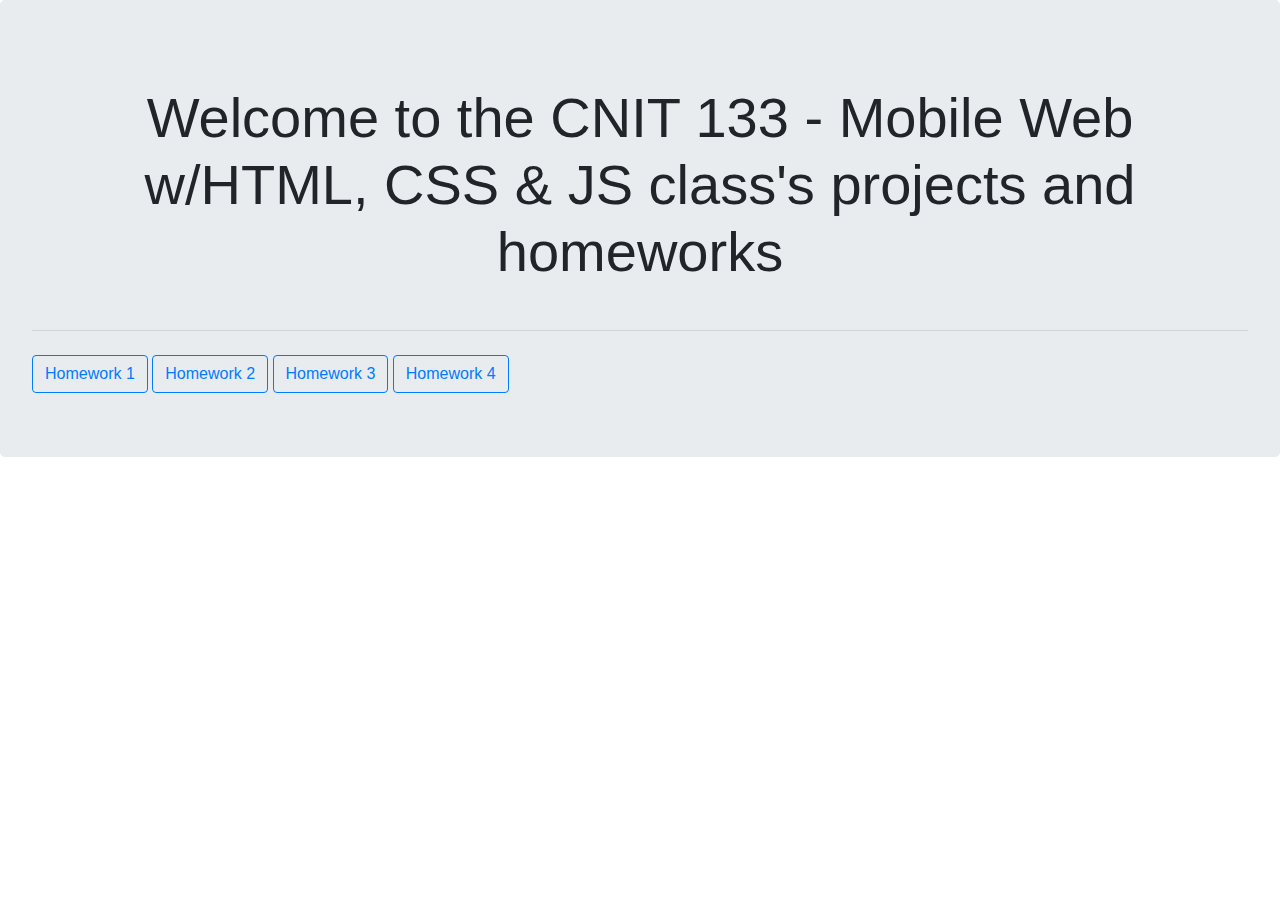
<file: index.html>
<!DOCTYPE html>
<html lang="en">
    <head>
        <meta charset="UTF-8" />
        <meta name="description" content="First Homework">
        <meta name="keywords" content="HTML, CSS">
        <meta name="author" content="Ricardo Picolli">
        <meta name="viewport" content="width=device-width, initial-scale=1.0">
        <title>Simple HTML & CSS Page</title>
        <link href="Homework1/style.css" rel="stylesheet" />
        <link rel="stylesheet" href="https://stackpath.bootstrapcdn.com/bootstrap/4.5.2/css/bootstrap.min.css" integrity="sha384-JcKb8q3iqJ61gNV9KGb8thSsNjpSL0n8PARn9HuZOnIxN0hoP+VmmDGMN5t9UJ0Z" crossorigin="anonymous">

    </head>
    <body>

        <div class="jumbotron">
            <h3 class="display-4"> Welcome to the CNIT 133 - Mobile Web w/HTML, CSS & JS class's projects and homeworks</h3>
            
            <hr class="my-4">
           
            <a href="Homework1/index.html" class="btn btn-outline-primary" role="button" aria-pressed="true">Homework 1</a>
            <a href="Homework2/index.html" class="btn btn-outline-primary" role="button" aria-pressed="true">Homework 2</a>
            <a href="Homework3/index.html" class="btn btn-outline-primary" role="button" aria-pressed="true">Homework 3</a>
            <a href="Homework4/index.html" class="btn btn-outline-primary" role="button" aria-pressed="true">Homework 4</a>
          </div>

    </body>
    </html>
</file>
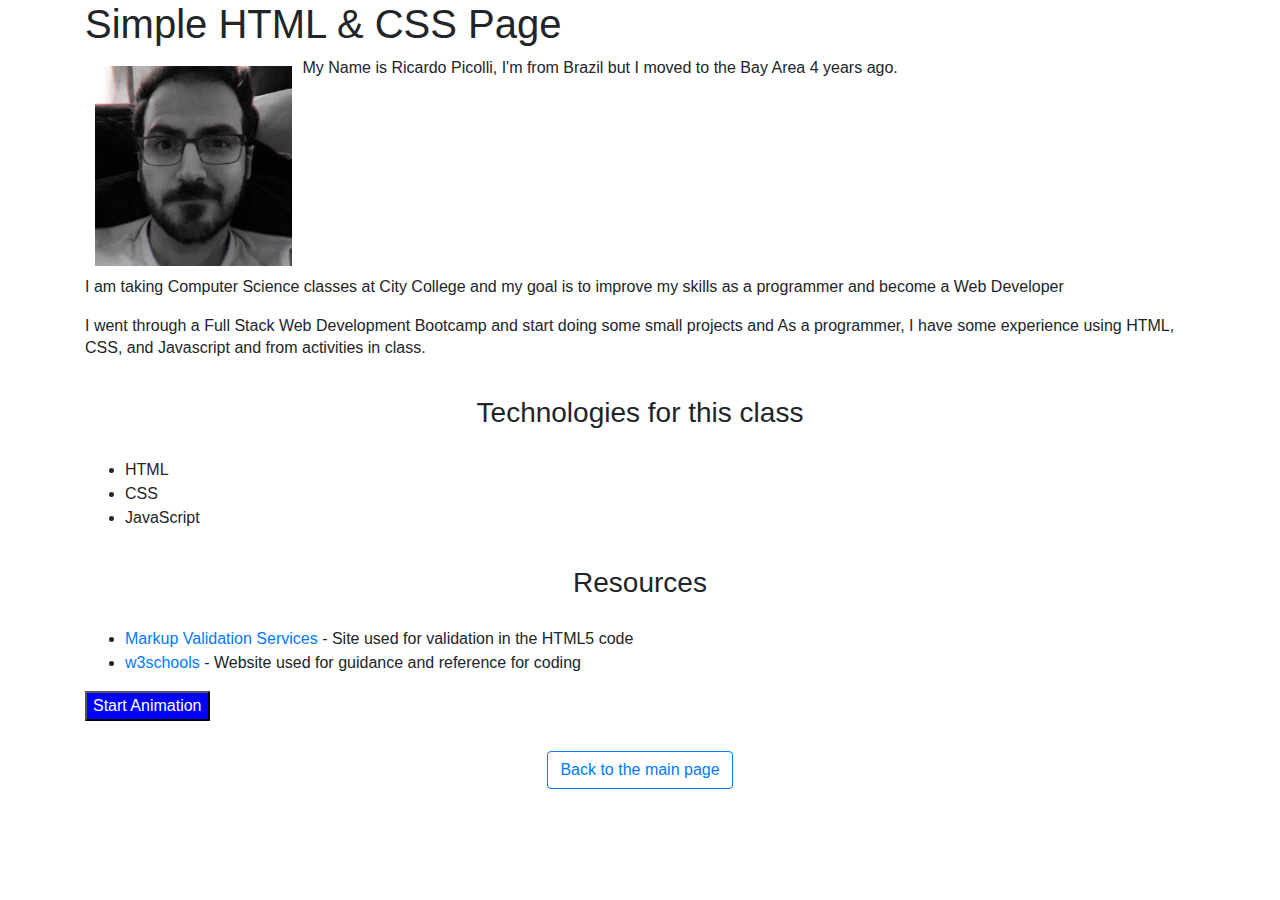
<file: Homework1/index.html>
<!DOCTYPE html>
<html lang="en">
    <head>
        <meta charset="UTF-8" />
        <meta name="description" content="First Homework">
        <meta name="keywords" content="HTML, CSS">
        <meta name="author" content="Ricardo Picolli">
        <meta name="viewport" content="width=device-width, initial-scale=1.0">
        <title>Simple HTML & CSS Page</title>
        <link href="style.css" rel="stylesheet" />
        <script src="https://ajax.googleapis.com/ajax/libs/jquery/3.5.1/jquery.min.js"></script>
        <link rel="stylesheet" href="https://stackpath.bootstrapcdn.com/bootstrap/4.5.2/css/bootstrap.min.css" integrity="sha384-JcKb8q3iqJ61gNV9KGb8thSsNjpSL0n8PARn9HuZOnIxN0hoP+VmmDGMN5t9UJ0Z" crossorigin="anonymous">
        <script src="script.js"></script>
    </head>
 
    <body>
        <div class="container">
            <h1>Simple HTML & CSS Page</h1>
                <div class="flex">
                    <div class="image">
                        <img src="myphoto.png" alt="My photo">
                    </div>
                    <div class="aboutMe">
                        <p>My Name is Ricardo Picolli, I'm from Brazil but I moved to the Bay Area 4 years ago.</p>
                    </div>
                </div>
                <div class="text">
                    <p>I am taking Computer Science classes at City College and my goal is to improve my skills as a programmer and become a Web Developer</p>
                    <p>I went through a Full Stack Web Development Bootcamp and start doing some small projects and As a programmer,  I have some experience using HTML, CSS, and Javascript and from activities in class. </p>
                </div>

            <h3>Technologies for this class</h3>

            <ul>
                <li>HTML</li>
                <li>CSS</li>
                <li>JavaScript</li>
            </ul>

            <h3>Resources</h3>

            <ul>
                <li><a href="https://validator.w3.org/">Markup Validation Services</a> - Site used for validation in the HTML5 code</li>
                <li><a href="https://www.w3schools.com/">w3schools</a> - Website used for guidance and reference for coding</li>
            </ul>

            <input type="button" id="jqueryEffect" value="Start Animation"/>

            <div class="hw1b"><a href="../index.html" class="btn btn-outline-primary" role="button" aria-pressed="true">Back to the main page</a></div>
        </div>
    </body>


</html>
</file>
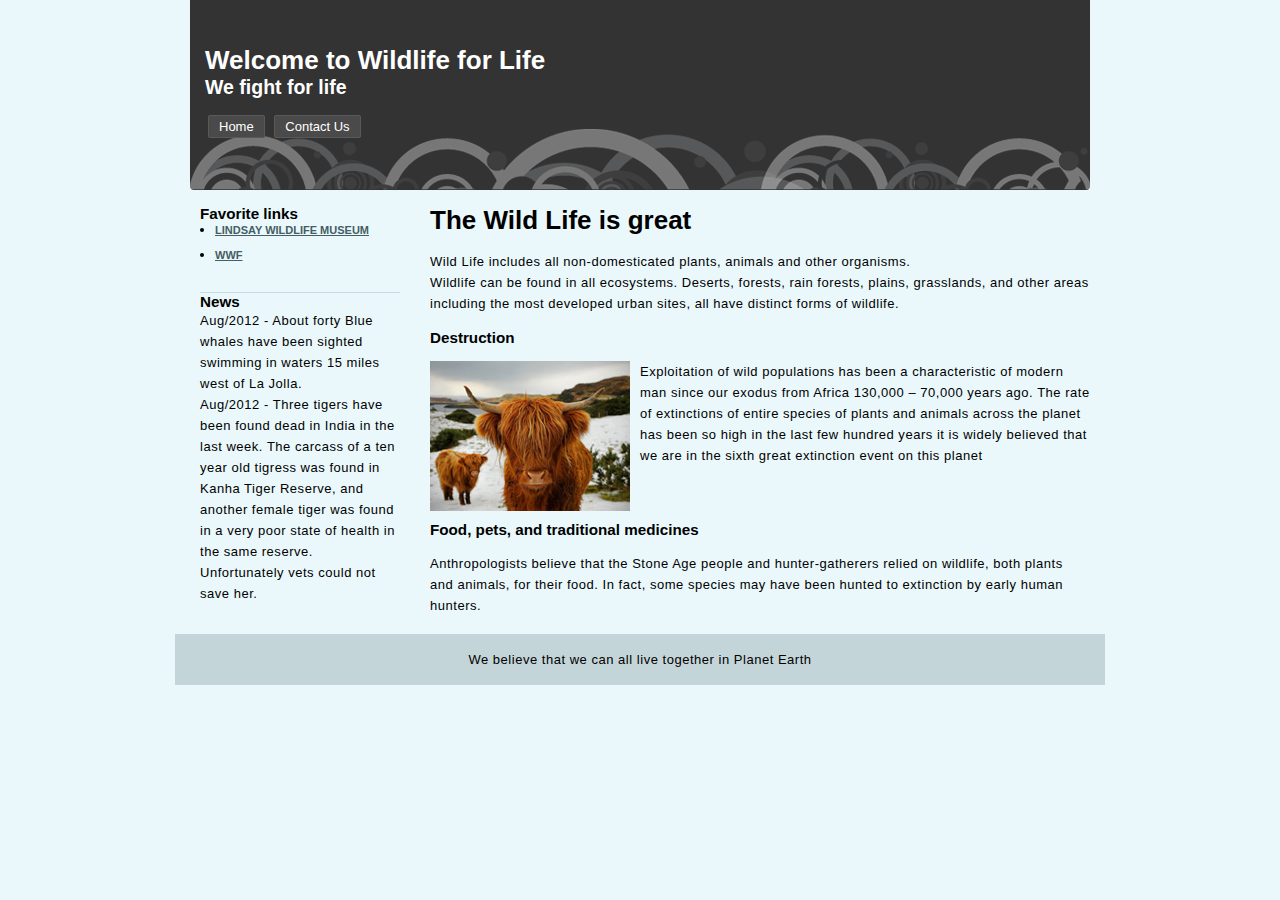
<file: Homework2/index.html>
<!DOCTYPE html>
<html lang="en">
<head>
<meta http-equiv="Content-Type" content="text/html; charset=UTF-8" />
<meta name="viewport" content="width=device-width, initial-scale=1.0">
<link rel="stylesheet" type="text/css" href="style.css" />
<title>Wild Life</title>
</head>

<body>
    <header>
        <h1>Welcome to Wildlife for Life</h1>
        <h2>We fight for life</h2>
        
        <ul class="navigation">
            <li><a href="index.html" title="home">Home</a></li>
            <li><a href="#" title="contact">Contact Us</a></li>
        </ul>
    </header>
    
    <div class="content">
    
        <div class="col-right">
            
            <h1>The Wild Life is great</h1><br />
            <p>Wild Life includes all non-domesticated plants, animals and other organisms.</p>
            <p>Wildlife can be found in all ecosystems. Deserts, forests, rain forests, plains, grasslands, and other areas including the most developed urban sites, all have distinct forms of wildlife.</p><br />
            
            <h3>Destruction</h3>
            <br />
            <!-- <div class="flex"> -->
                <img src="images/img1.jpg" class="float-left" alt="alternative text.  This text is for screen readers or in the instance an image can't load, a description of what should have been here." />
                <p>Exploitation of wild populations has been a characteristic of modern man since our exodus from Africa 130,000 – 70,000 years ago. The rate of extinctions of entire species of plants and animals across the planet has been so high in the last few hundred years it is widely believed that we are in the sixth great extinction event on this planet</p>
            <!-- </div> -->
            <br />
            
            <h3 class="clear">Food, pets, and traditional medicines</h3><br />
            <p>Anthropologists believe that the Stone Age people and hunter-gatherers relied on wildlife, both plants and animals, for their food. In fact, some species may have been hunted to extinction by early human hunters.</p>
        </div>
        
        <div class="sidebar-left">
            <h3>Favorite links</h3>
            <ul class="list">
                <li><a href="http://wildlife-museum.org/" title="Lindsay Wildlife Museum">Lindsay Wildlife Museum</a></li>
                <li><a href="http://www.worldwildlife.org/home-full.html" title="WWF">WWF</a></li>
            </ul>
            
            <h3>News</h3>
            <p>Aug/2012 - About forty Blue whales have been sighted swimming in waters 15 miles west of La Jolla.</p>
            <p>Aug/2012 - Three tigers have been found dead in India in the last week. The carcass of a ten year old tigress was found in Kanha Tiger Reserve, and another female tiger was found in a very poor state of health in the same reserve. Unfortunately vets could not save her.</p>
        </div>
        <br class="clear" />  <!-- this code is clearing the floats from the above divs.  See what happens when you take it away to really learn what clear does... -->
    </div>
    <footer>
        <p>We believe that we can all live together in Planet Earth</p>
    </footer>
</body>
</html>
</file>
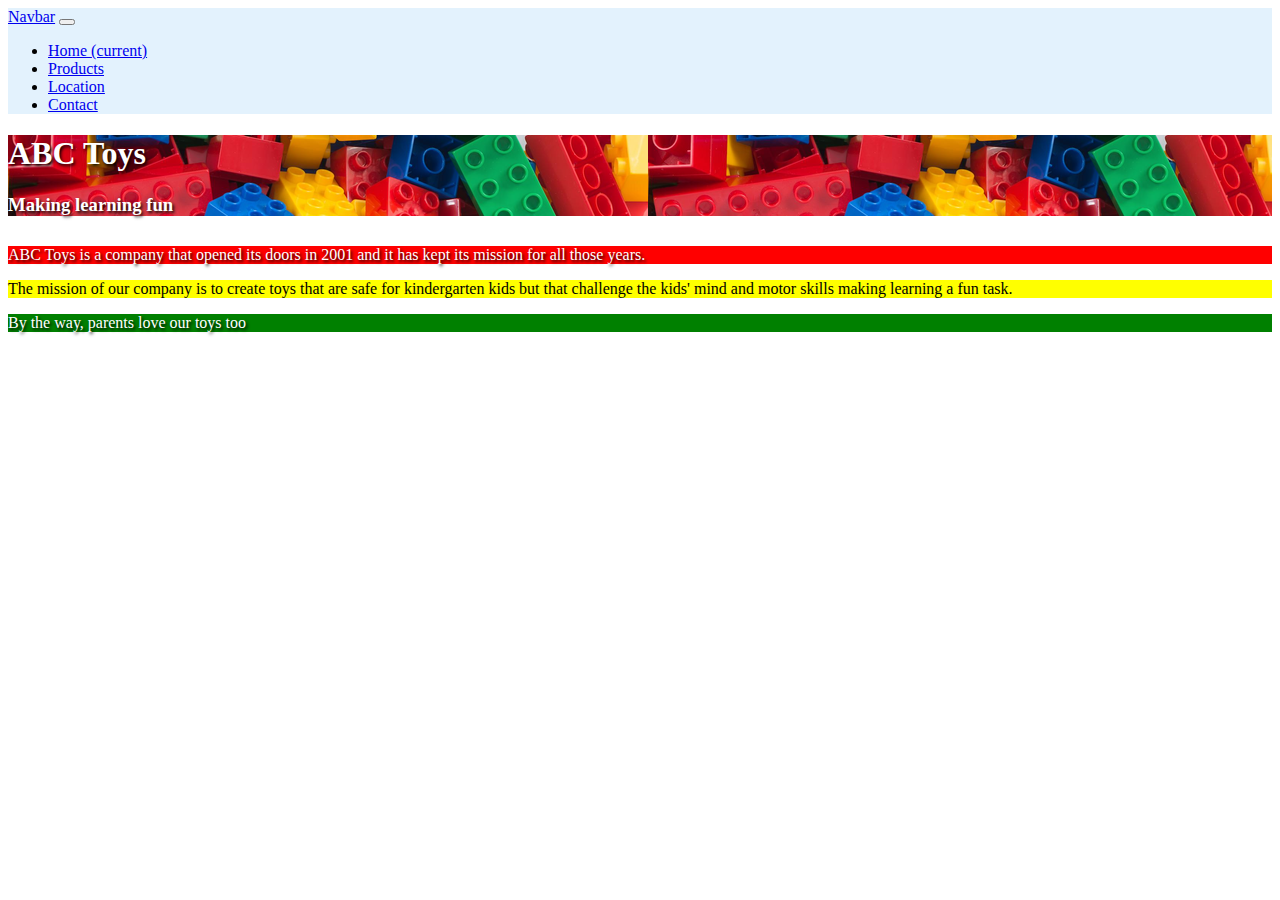
<file: Homework3/index.html>
<!DOCTYPE html>
<html lang="en">
<head>
  <meta charset="UTF-8" />
  <title>ABC Toys</title>
  <link rel="stylesheet" href="https://cdn.jsdelivr.net/npm/bootstrap@4.5.3/dist/css/bootstrap.min.css" integrity="sha384-TX8t27EcRE3e/ihU7zmQxVncDAy5uIKz4rEkgIXeMed4M0jlfIDPvg6uqKI2xXr2" crossorigin="anonymous">
  <script src="https://code.jquery.com/jquery-3.5.1.slim.min.js" integrity="sha384-DfXdz2htPH0lsSSs5nCTpuj/zy4C+OGpamoFVy38MVBnE+IbbVYUew+OrCXaRkfj" crossorigin="anonymous"></script>
  <script src="https://cdn.jsdelivr.net/npm/bootstrap@4.5.3/dist/js/bootstrap.bundle.min.js" integrity="sha384-ho+j7jyWK8fNQe+A12Hb8AhRq26LrZ/JpcUGGOn+Y7RsweNrtN/tE3MoK7ZeZDyx" crossorigin="anonymous"></script>
  <link rel="stylesheet" type="text/css" href="style.css" />

</head>

<body>

  <nav class="navbar navbar-expand-lg navbar-light " style="background-color: #e3f2fd;">
      <a class="navbar-brand" href="index.html">Navbar</a>
      <button class="navbar-toggler" type="button" data-toggle="collapse" data-target="#navbarNavDropdown" aria-controls="navbarNavDropdown" aria-expanded="false" aria-label="Toggle navigation">
        <span class="navbar-toggler-icon"></span>
      </button>
      <div class="collapse navbar-collapse" id="navbarNavDropdown">
        <ul class="navbar-nav justify-content-end">
          <li class="nav-item active">
            <a class="nav-link" href="index.html">Home <span class="sr-only">(current)</span></a>
          </li>
          <li class="nav-item">
            <a class="nav-link" href="products.html">Products</a>
          </li>
          <!-- <li class="nav-item">
            <a class="nav-link" href="tips.html">Tips</a>
          </li> -->
          <li class="nav-item">
            <a class="nav-link" href="location.html">Location</a>
          </li>
          <li class="nav-item">
            <a class="nav-link" href="contact.html">Contact</a>
          </li>
        </ul>
      </div>
    
  </nav>
  
  <div class="jumbotron text-center toybg">
    <h1>ABC Toys</h1>
    <h3>Making learning fun</h3>
  </div>
  
  <div class="container">
    <div class="row">
      <div class="col-sm-4 redli">
        <p>ABC Toys is a company that opened its doors in 2001 and it has kept its mission for all those years.</p>
      </div>
      <div class="col-sm-4 yellowli">
        <p>The mission of our company is to create toys that are safe for kindergarten kids but that challenge the kids' mind and motor skills making learning a fun task.</p>
      </div>
      <div class="col-sm-4 greenli">
        <p>By the way, parents love our toys too</p>
      <div class="col-sm-4">


</body>

</html>
</file>
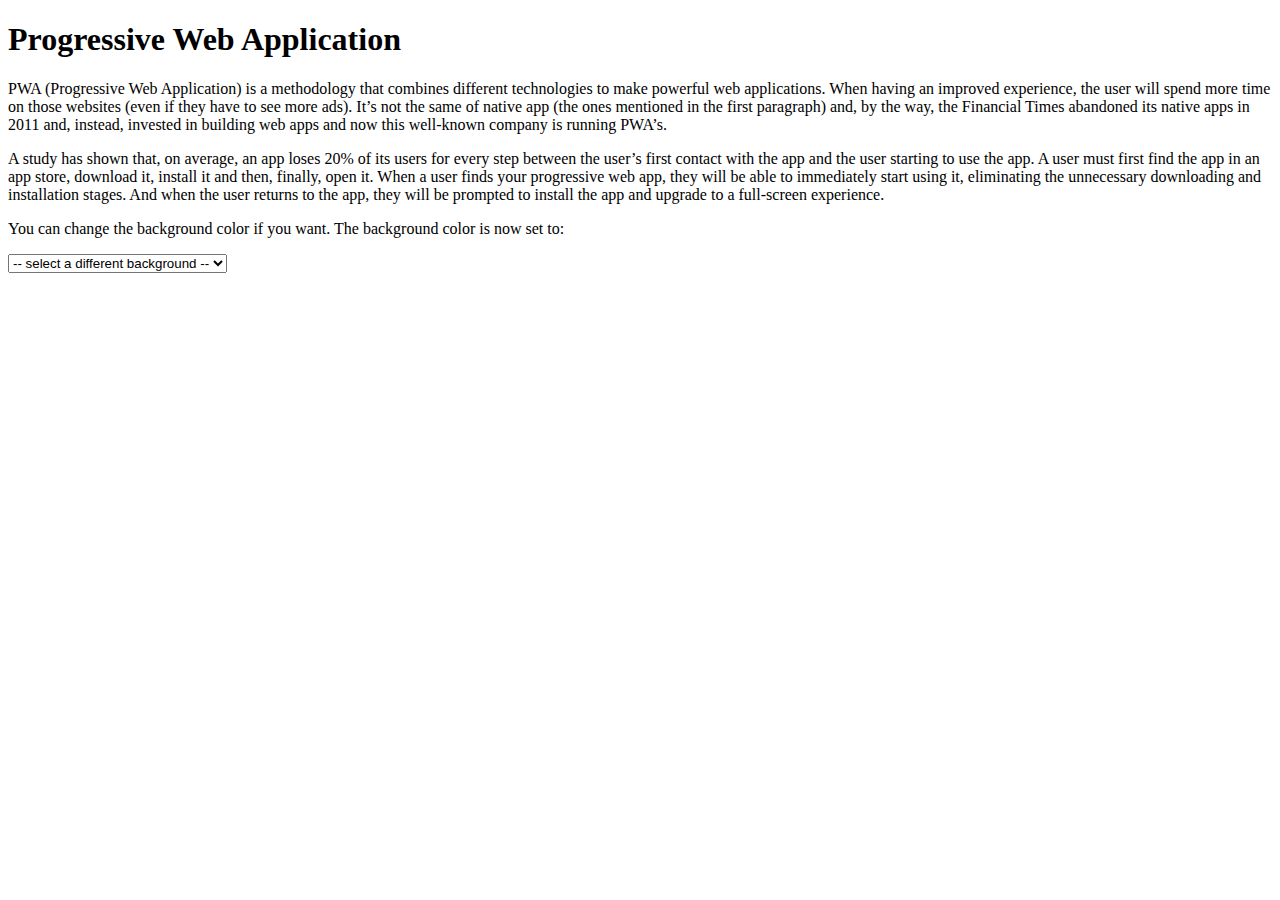
<file: Homework4/index.html>
<!DOCTYPE html>
<html lang="en">
<head>
  <meta charset="UTF-8" />
  <meta name="viewport" content="width=device-width, initial-scale=1.0">
  <meta http-equiv="X-UA-Compatible" content="ie=edge">
  <link rel="manifest" href="manifest.json">
  <meta name="apple-mobile-web-app-status-bar" content="#aa7700">
  <meta name="theme-color" content="#FF31C4">
  <title>Progressive Web Application</title>
<script>
//     function colorbg() {

//         var x = document.getElementById("selectbox");
//         var bgcolor = x.options[x.selectedIndex].value;
//         document.body.style.backgroundColor=bgcolor;
// }

function changeTheme() {
    var e = document.getElementById("themes");
    var theme = e.options[e.selectedIndex].value;
    document.body.style.backgroundImage = "url(" + theme + ")";

}

</script>
<style>
    body {
        background-repeat: no-repeat;
        background-size: cover;
    }
    /* .lightblue {
        background-color: lightblue;
    }
    .yellow {
        background-color: yellow;
    }
    .green {
        background-color: lightgreen;
    } */
</style>
</head>
<body>
    <h1>Progressive Web Application</h1>
    <p>PWA (Progressive Web Application) is a methodology that combines different technologies to make powerful web applications. When having an improved experience, the user will spend more time on those websites (even if they have to see more ads). It’s not the same of native app (the ones mentioned in the first paragraph) and, by the way, the Financial Times abandoned its native apps in 2011 and, instead, invested in building web apps and now this well-known company is running PWA’s.</p>
    <p>A study has shown that, on average, an app loses 20% of its users for every step between the user’s first contact with the app and the user starting to use the app. A user must first find the app in an app store, download it, install it and then, finally, open it. When a user finds your progressive web app, they will be able to immediately start using it, eliminating the unnecessary downloading and installation stages. And when the user returns to the app, they will be prompted to install the app and upgrade to a full-screen experience.</p>

    <p>You can change the background color if you want. The background color is now set to:</p>
    <select id="themes" onChange="changeTheme()">
        <option value="" selected disabled hidden> -- select a different background --</option>
        <option class="lightblue" value="image/lightblue.jpg">Light Blue</option>
        <option class="yellow" value="image/lightgold.jpg">Light Gold</option>
    </select>


    <script src="index.js"></script>    
</body>
</html>
</file>
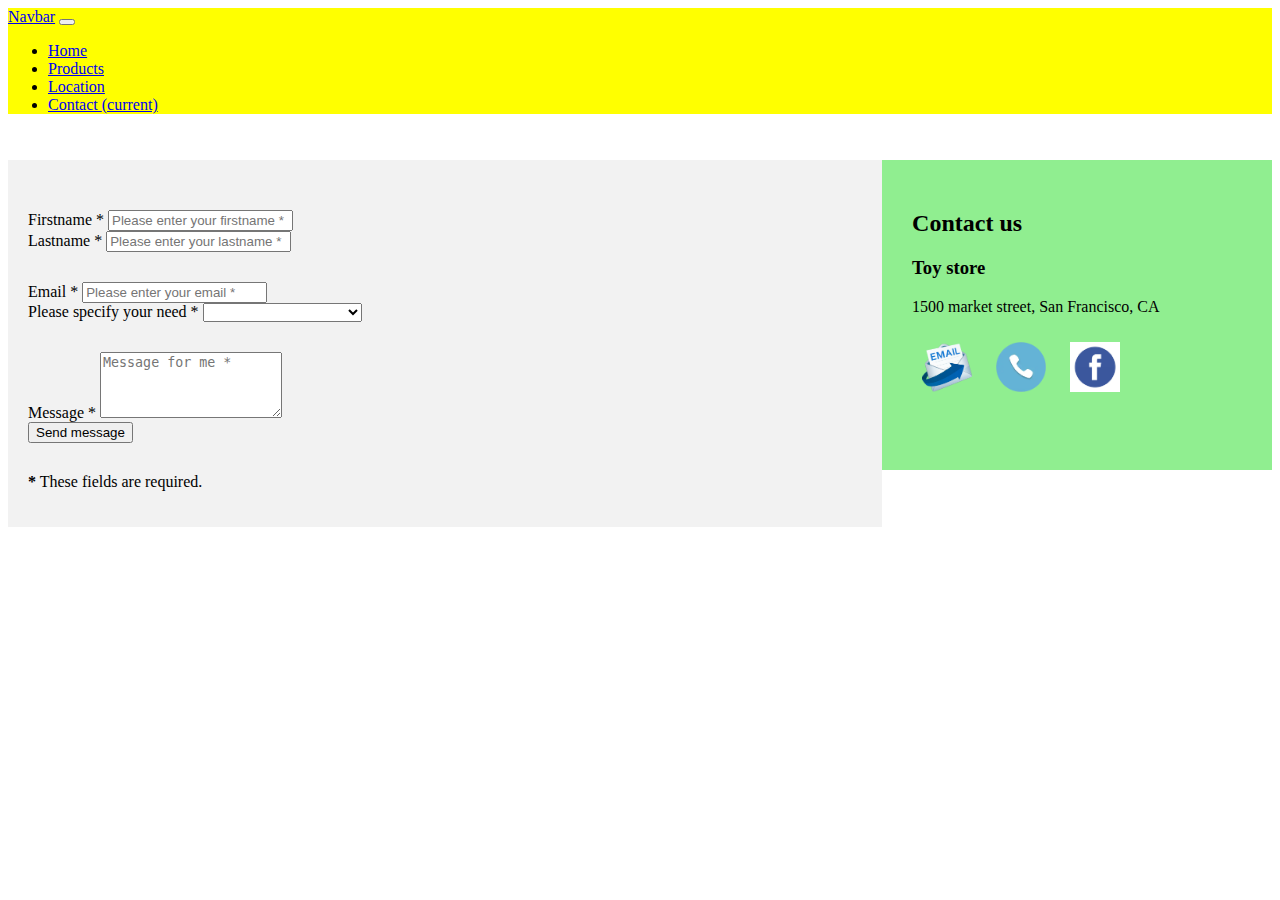
<file: Homework3/contact.html>
<!DOCTYPE html>
<html lang="en">
<head>
  <meta charset="UTF-8" />
  <title>ABC Toys</title>
  <link rel="stylesheet" href="https://cdn.jsdelivr.net/npm/bootstrap@4.5.3/dist/css/bootstrap.min.css" integrity="sha384-TX8t27EcRE3e/ihU7zmQxVncDAy5uIKz4rEkgIXeMed4M0jlfIDPvg6uqKI2xXr2" crossorigin="anonymous">
  <script src="https://code.jquery.com/jquery-3.5.1.slim.min.js" integrity="sha384-DfXdz2htPH0lsSSs5nCTpuj/zy4C+OGpamoFVy38MVBnE+IbbVYUew+OrCXaRkfj" crossorigin="anonymous"></script>
  <script src="https://cdn.jsdelivr.net/npm/bootstrap@4.5.3/dist/js/bootstrap.bundle.min.js" integrity="sha384-ho+j7jyWK8fNQe+A12Hb8AhRq26LrZ/JpcUGGOn+Y7RsweNrtN/tE3MoK7ZeZDyx" crossorigin="anonymous"></script>
  <link rel="stylesheet" type="text/css" href="style.css" />

</head>

<body>

  <nav class="navbar navbar-expand-lg navbar-light " style="background-color: yellow;">
      <a class="navbar-brand" href="index.html">Navbar</a>
      <button class="navbar-toggler" type="button" data-toggle="collapse" data-target="#navbarNavDropdown" aria-controls="navbarNavDropdown" aria-expanded="false" aria-label="Toggle navigation">
        <span class="navbar-toggler-icon"></span>
      </button>
      <div class="collapse navbar-collapse" id="navbarNavDropdown">
        <ul class="navbar-nav justify-content-end">
          <li class="nav-item">
            <a class="nav-link" href="index.html">Home</a>
          </li>
          <li class="nav-item">
            <a class="nav-link" href="products.html">Products</a>
          </li>
          <!-- <li class="nav-item">
            <a class="nav-link" href="tips.html">Tips</a>
          </li> -->
          <li class="nav-item">
            <a class="nav-link" href="location.html">Location</a>
          </li>
          <li class="nav-item active">
            <a class="nav-link" href="contact.html">Contact <span class="sr-only">(current)</span></a>
          </li>
        </ul>
      </div>
  </nav>



</div>

<div class="flex">
  <form id="contact-form" method="post" action="contact.php" role="form">

    <div class="messages"></div>

    <div class="controls">

        <div class="row">
            <div class="col-md-6">
                <div class="form-group">
                    <label for="form_name">Firstname *</label>
                    <input id="form_name" type="text" name="name" class="form-control" placeholder="Please enter your firstname *" required="required" data-error="Firstname is required.">
                    <div class="help-block with-errors"></div>
                </div>
            </div>
            <div class="col-md-6">
                <div class="form-group">
                    <label for="form_lastname">Lastname *</label>
                    <input id="form_lastname" type="text" name="surname" class="form-control" placeholder="Please enter your lastname *" required="required" data-error="Lastname is required.">
                    <div class="help-block with-errors"></div>
                </div>
            </div>
        </div>
        <div class="row">
            <div class="col-md-6">
                <div class="form-group">
                    <label for="form_email">Email *</label>
                    <input id="form_email" type="email" name="email" class="form-control" placeholder="Please enter your email *" required="required" data-error="Valid email is required.">
                    <div class="help-block with-errors"></div>
                </div>
            </div>
            <div class="col-md-6">
                <div class="form-group">
                    <label for="form_need">Please specify your need *</label>
                    <select id="form_need" name="need" class="form-control" required="required" data-error="Please specify your need.">
                        <option value=""></option>
                        <option value="Request quotation">Request order status</option>
                        <option value="Request order status">Problem with a product</option>
                        <option value="Other">Other</option>
                    </select>
                    <div class="help-block with-errors"></div>
                </div>
            </div>
        </div>
        <div class="row">
            <div class="col-md-12">
                <div class="form-group">
                    <label for="form_message">Message *</label>
                    <textarea id="form_message" name="message" class="form-control" placeholder="Message for me *" rows="4" required="required" data-error="Please, leave us a message."></textarea>
                    <div class="help-block with-errors"></div>
                </div>
            </div>
            <div class="col-md-12">
                <input type="submit" class="btn btn-success btn-send" value="Send message">
            </div>
        </div>
        <div class="row">
            <div class="col-md-12">
                <p class="text-muted">
                    <strong>*</strong> These fields are required. 
            </div>
        </div>
    </div>

</form>


<div class="contactpg">
    <h2>Contact us</h2>
    <h3>Toy store</h3>
    <p>1500 market street, San Francisco, CA</p>
    <div class="contactFlex">
        <a href="mailto:contact@toystore.com?subject=Contacting store"><img src="images/email.png" alt="store's email"></a>
        <a href="tel:1-234-5678-9012"><img src="images/phone.webp" alt="store's email"></a>
        <a href="https://www.facebook.com/toys"><img src="images/face.png" alt="facebook.com/toys"></a>
    </div>

</div>

  

</body>

</html>
</file>
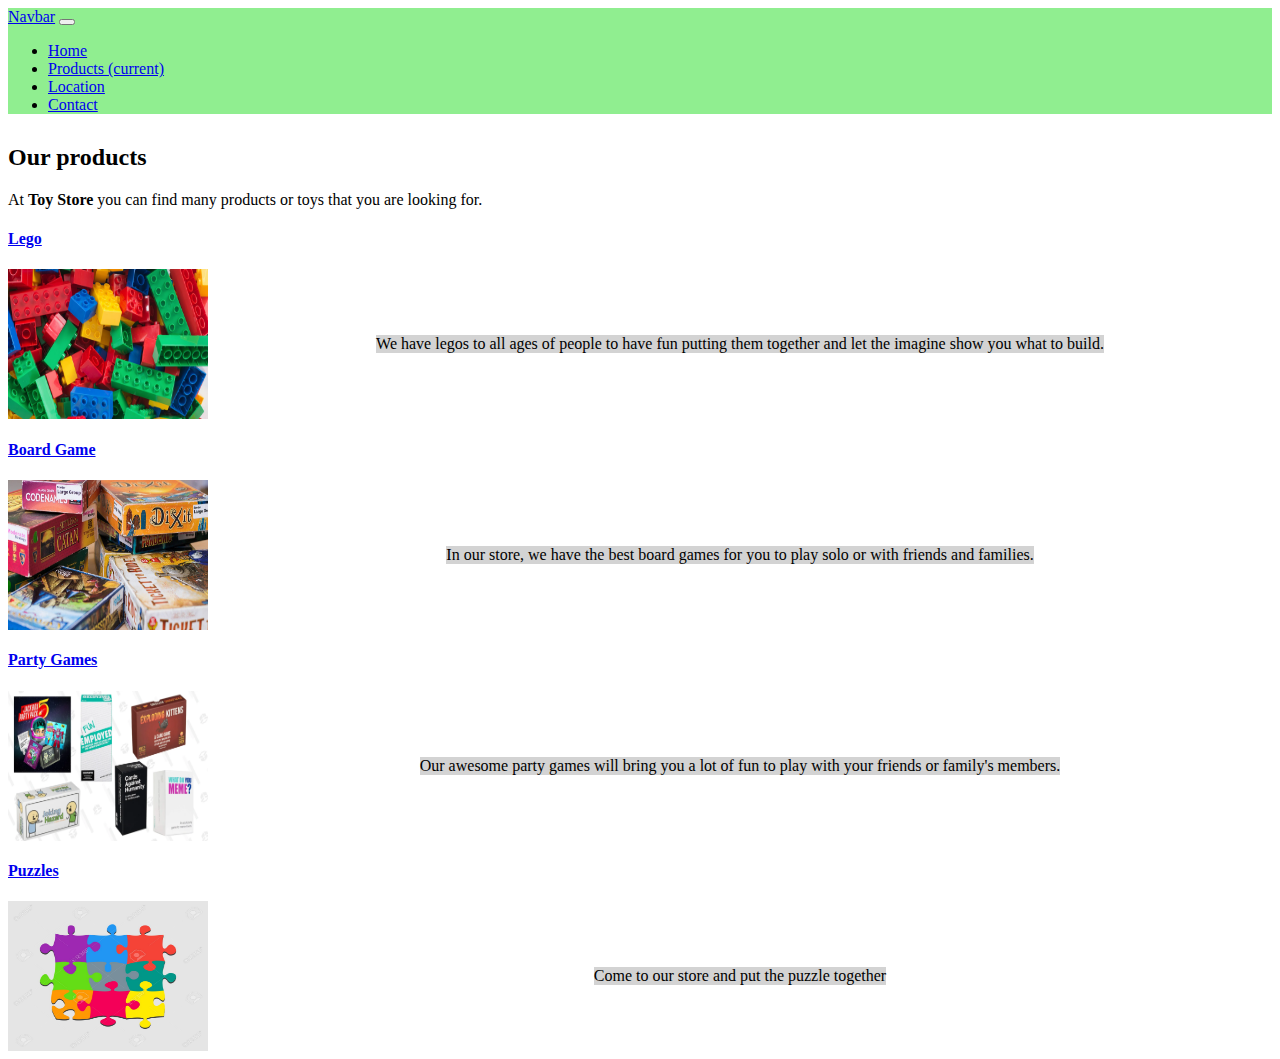
<file: Homework3/products.html>
<!DOCTYPE html>
<html lang="en">
<head>
  <meta charset="UTF-8" />
  <title>ABC Toys</title>
  <link rel="stylesheet" href="https://cdn.jsdelivr.net/npm/bootstrap@4.5.3/dist/css/bootstrap.min.css" integrity="sha384-TX8t27EcRE3e/ihU7zmQxVncDAy5uIKz4rEkgIXeMed4M0jlfIDPvg6uqKI2xXr2" crossorigin="anonymous">
  <script src="https://code.jquery.com/jquery-3.5.1.slim.min.js" integrity="sha384-DfXdz2htPH0lsSSs5nCTpuj/zy4C+OGpamoFVy38MVBnE+IbbVYUew+OrCXaRkfj" crossorigin="anonymous"></script>
  <script src="https://cdn.jsdelivr.net/npm/bootstrap@4.5.3/dist/js/bootstrap.bundle.min.js" integrity="sha384-ho+j7jyWK8fNQe+A12Hb8AhRq26LrZ/JpcUGGOn+Y7RsweNrtN/tE3MoK7ZeZDyx" crossorigin="anonymous"></script>
  <script src="https://ajax.googleapis.com/ajax/libs/jquery/3.5.1/jquery.min.js"></script>
  <link rel="stylesheet" type="text/css" href="style.css">

</head>

<body>

  <nav class="navbar navbar-expand-lg navbar-light " style="background-color: lightgreen">
      <a class="navbar-brand" href="index.html">Navbar</a>
      <button class="navbar-toggler" type="button" data-toggle="collapse" data-target="#navbarNavDropdown" aria-controls="navbarNavDropdown" aria-expanded="false" aria-label="Toggle navigation">
        <span class="navbar-toggler-icon"></span>
      </button>
      <div class="collapse navbar-collapse" id="navbarNavDropdown">
        <ul class="navbar-nav justify-content-end">
          <li class="nav-item">
            <a class="nav-link" href="index.html">Home</a>
          </li>
          <li class="nav-item active">
            <a class="nav-link" href="products.html">Products <span class="sr-only">(current)</span></a>
          </li>
          <!-- <li class="nav-item">
            <a class="nav-link" href="tips.html">Tips</a>
          </li> -->
          <li class="nav-item">
            <a class="nav-link" href="location.html">Location</a>
          </li>
          <li class="nav-item">
            <a class="nav-link" href="contact.html">Contact</a>
          </li>
        </ul>
      </div>
    
  </nav>


  <div class="container">
    <h2>Our products</h2>
    <p>At <strong>Toy Store</strong> you can find many products or toys that you are looking for.</p>
    <div class="panel-group" id="accordion">
      <div class="panel panel-default">
        <div class="panel-heading">
          <h4 class="panel-title">
            <a data-toggle="collapse" data-parent="#accordion" href="#collapse1">Lego</a>
          </h4>
        </div>
        <div id="collapse1" class="panel-collapse collapse in flex">
          <img class="productImg" src="images/lego.png">
          <div class="panel-body">We have legos to all ages of people to have fun putting them together and let the imagine show you what to build.</div>
        </div>
      </div>
      <div class="panel panel-default">
        <div class="panel-heading">
          <h4 class="panel-title">
            <a data-toggle="collapse" data-parent="#accordion" href="#collapse2">Board Game</a>
          </h4>
        </div>
        <div id="collapse2" class="panel-collapse collapse flex">
          <img class="productImg" src="images/board.jpg">
          <div class="panel-body">In our store, we have the best board games for you to play solo or with friends and families.</div>
        </div>
      </div>
      <div class="panel panel-default">
        <div class="panel-heading">
          <h4 class="panel-title">
            <a data-toggle="collapse" data-parent="#accordion" href="#collapse3">Party Games</a>
          </h4>
        </div>
        <div id="collapse3" class="panel-collapse collapse flex">
          <img class="productImg" src="images/party.webp">  
          <div class="panel-body">Our awesome party games will bring you a lot of fun to play with your friends or family's members.</div>
        </div>
      </div>
      <div class="panel panel-default">
        <div class="panel-heading">
          <h4 class="panel-title">
            <a data-toggle="collapse" data-parent="#accordion" href="#collapse4">Puzzles</a>
          </h4>
        </div>
        <div id="collapse4" class="panel-collapse collapse flex">
          <img class="productImg" src="images/puzzle.jpg">  
          <div class="panel-body">Come to our store and put the puzzle together</div>
        </div>
      </div>
    </div> 
  </div>
  

</body>

</html>
</file>
<file: Homework1/style.css>
.hw1 {
    background-color: aqua;
    width: 60px;
    border-radius: 20px;
}

.flex {
    display: flex;
}

img {
    height: 200px;
    margin: 10px;
   
}


.text {
    line-height: 17pt;
}

h3 {
    text-align: center;
    padding: 20px;
}

ul {
    margin-top: 100px;
}

.hw1b {
    text-align: center;
    padding: 30px;
}

#jqueryEffect {
    background-color: blue;
    color: white;
}
</file>
<file: Homework3/style.css>
.toybg {
    background-image: url("images/lego.png");
    color: white;
    text-shadow: black 0.1em 0.1em 0.2em;
  }

  .redli {
    background-color: red;
    color: white;
    text-shadow: black 0.1em 0.1em 0.2em;
  }
  .yellowli {
    background-color: yellow;
    
  }
  .greenli {
    background-color: green;
    color: white;
    text-shadow: black 0.1em 0.1em 0.2em;
  }

  form {
    border-radius: 5px !;
    background-color: #f2f2f2;
    padding: 20px;
    width: 70%;
    margin: auto;
    margin-top: 30px;
  }

  .contactpg {
      background-color: lightgreen;
      padding: 30px;
      width: 350px;
      height: 250px;
      margin-top: 30px;
  }

  .contactpg img {
      height: 50px;
      width: 50px;
      margin: 10px 10px;
  }

  .flex {
      display: flex;
  }

  .container, .controls, .row, .contact-form {
      margin-top: 30px;
  }

  .productImg {
      height: 150px;
      width: 200px;
  }

  .panel-body {
      background-color: lightgrey;
      margin: auto;
  }

  @media (max-width: 1037px) {
    .flex {
        display: contents;
    }
    form {
        margin: auto;
        height: 70%;
        margin-top: 30px;

    }

    .contactpg {
        width: 70%;
        margin: auto;
        height: 250px;
        margin-top: 30px;

    }
    .contactflex {
        margin: auto;
    }
  }
</file>
<file: Homework2/style.css>
body, h1, h2, h3, p, img, ul, li{
    border:0; margin:0; padding:0;
}
    /*the above is a very basic reset rule.  Every browser has a slightly different default for HTML tags.  By using this simple CSS reset, all the more glaring styles 
    are reset and can now be set to whatever properties that would suit your website best. */

body{
    background:#eaf8fb;	/* a light blue background color. */
    font-family:Arial, Helvetica, sans-serif; /* the font family for all text on the web page is now either arial, helvetica or a sans-serif font if those two are not available */
    font-size:13px; /* all normal text on the web page has a base font size of 14px now */
}
    
p{
    letter-spacing:.04em; /* letter spacing sets the horizontal spacing (kerning) between letters in a block of text. */
    line-height:21px; /* line height sets the vertical spacing between lines of text. */
}
    
header{
    background-color:#333; /* a more specific way to set a background color */
    background-image:url(images/headerbkgd.png); /* sets a background image in the header and the position it should sit */
    background-repeat:no-repeat; /* sets a background image to repeat, repeat-x, repeat-y or not at all as written in this rule */
    background-position:left bottom;/* sets a background image position */
    color:#fff;	/* sets the the color of all header text to white */
    -webkit-border-bottom-right-radius: 4px;
    -webkit-border-bottom-left-radius: 4px;
    -moz-border-radius-bottomright: 4px;
    -moz-border-radius-bottomleft: 4px;
    border-bottom-right-radius: 4px;
    border-bottom-left-radius: 4px;	/* these 6 lines of border-radius code make rounded corners for the bottom work in firefox, safari, chrome, opera and IE9 */
    margin:0 auto; /* by declaring a width on any block element (like a div), giving it a css property of margin:0 auto will center that block element on page */
    min-height:130px;	/* setting a minimum height of an element means that it can grow to be bigger, if there is a lot of content in it. However, if it doesn't have enough content, it will be at the very least (in this example) 130 pixels tall */
    padding:45px 15px 15px;	/* by setting a padding, the content within a HTML element will not touch the edges of that element (by adding padding to an element, it actually makes that element appear wider and/or taller.  In this case, the header div is now 15px wider and taller on each side. */
    width:870px;	/* sets the width of the div to 900px. Remember that if you add padding to this element it will increase the size by the number of pixels in the padding. In this example the width is 900px and we have 15px to the left and right so the total width of the header will be (870px + 15px+15px=930px */
    
            }
    
ul.navigation {
    list-style:none;	/* this removes the bullets from list elements */
    margin-top:20px;	/* giving the ul a top margin of 20px */
}
                
ul.navigation li{
    display:inline-block; /* an inline block element can have width and height applied to it / and if not, they only take up as much space as the content within allows */
    margin:0 3px 5px;	/* this code adds a 3px margin to the left and right of the list elements, and 5px to the bottom of the list elements */
                }
                
ul.navigation li a{
    background:#4a4a4a;	/* this is a dark grey background for the link */
    color:#fff;	/* this makes the link text white */
    -moz-border-radius:2px; 
    webkit-border-radius:2px; 
    border-radius:2px;	/* these 3 lines of border-radius code make rounded corners work in firefox, safari, chrome, opera and IE9 */
    border:1px solid #595959; /* this adds a light grey solid border of 1px width around the link */
    padding:3px 10px;	/* as the name implies, this adds extra padding around the link, so that the borders don't bump up against the link text */
    text-decoration:none; /* this removes the normal underline that links usually have */
}
                    
ul.navigation li a:hover{
    background-color:#000; /*this is a hover pseudo class.  By designating a different background color, than the class for the a tag above, when a mouse hovers over these particular links, in the navigation bar, the background color will change to what's defined here */
    
}

div.content{
    margin:15px auto; /* this adds a margin of 15px to the top and bottom of the div with the class of content.  The auto margin applies to the left and right side of the div which is what centers the div in the middle of the page. */
    width:900px;
}
            
div.col-right{
    float:right;
    width:660px
    }
    
div.sidebar-left{
    /* float:left; */
    padding:0 10px;
    width:200px;	/* when floating content next to each other, applying set widths will make the content play nice with each other. Change the width of the siebar, or take away the width of the above "div.col-right" and see what happens to get a better idea of how widths effect floats */
    }
    
div.sidebar-left a{
    color:#445e64;	/* this redefines all links in the left sidebar to this new color, as opposed to the default blue link color */
}

div.sidebar-left a:hover{
    text-decoration:none
}	/* when hovering over a link, in the sidebar, this turns off the underline */

.list{
    border-bottom:1px solid #c3dce1; /* adds a border to the bottom of the list to further divide the content for eaier segragation */
    padding:0 0 20px 15px;	/* adds spacing to the bottom of the list to further divide the content for eaier segragation */
}
.list li{
    margin-bottom:10px
}
.list li a{
    font-weight:bold;	/* this makes all anchor classes with .list bold without using <strong>  */
    text-transform:uppercase;	/* this makes all anchor classes with .list uppercase  */
    font-size:11px;	/* this makes all anchor classes with .list applied 11px tall  */
}
            
footer{
    background-color:#c4d5d9;
    margin:0 auto;
    padding:15px;
    text-align:center;
    width:900px;
    animation-duration: 5s;
    animation-name: footer-animation;
    animation-iteration-count: infinite;
}

@keyframes  footer-animation {
    from {background-color: #c4d5d9;}
    to {background-color: lightpink;}
    
}
.float-left{
    float:left;	/* use this on an element (like an image) to make it float to the left of it's containing HTML element */
    margin:0  10px 10px 0;
}
.float-right{
    float:right;	/* use this on an element (like an image) to make it float to the right of it's containing HTML element */
}
.float-right img{
    margin:0 0 10px 10px;	/* use this on an element (like an image) to make it float to the right of it's containing HTML element */
}
.clear{
    clear:both; /* this clears floats.  This would be used to cancel out a float's behavior on content below it.  */
}

@media (max-width: 1424) {
    div.content {
        height: 100vh;
        height: calc(var(--vh, 1vh) * 100);
    }
}

@media (max-width: 992px) {
    header, footer {
        max-width: 100%;
        text-align: center;
    }
    .content {
        max-width: 90%;
    }
    .col-right {
        max-width: 60%;
    }
    }

@media (max-width: 620px) {
    header, footer {
        max-width: 100%;
        text-align: center;
    }
    div.content {
        display: flex;
        /* flex-direction: column; */
        text-align: center;
        width: 100%;
        margin: auto 20px;
        flex-direction: column-reverse;
        
      }
    .col-right {
        max-width: 100%;
        clear: both;
        margin: 20px auto;
    }
    
    .float-left {
        float: none;
        height: auto;
        max-width: 100%;
        height: auto;
        display: block;
        margin-left: auto;
        margin-right: auto;
        
    }
    h3, h1{
        text-align: center;
    }
    div.sidebar-left {
        width: 100%;
        clear: both;
    }
    
    h3 {
        color: red;
        }

    }
</file>
